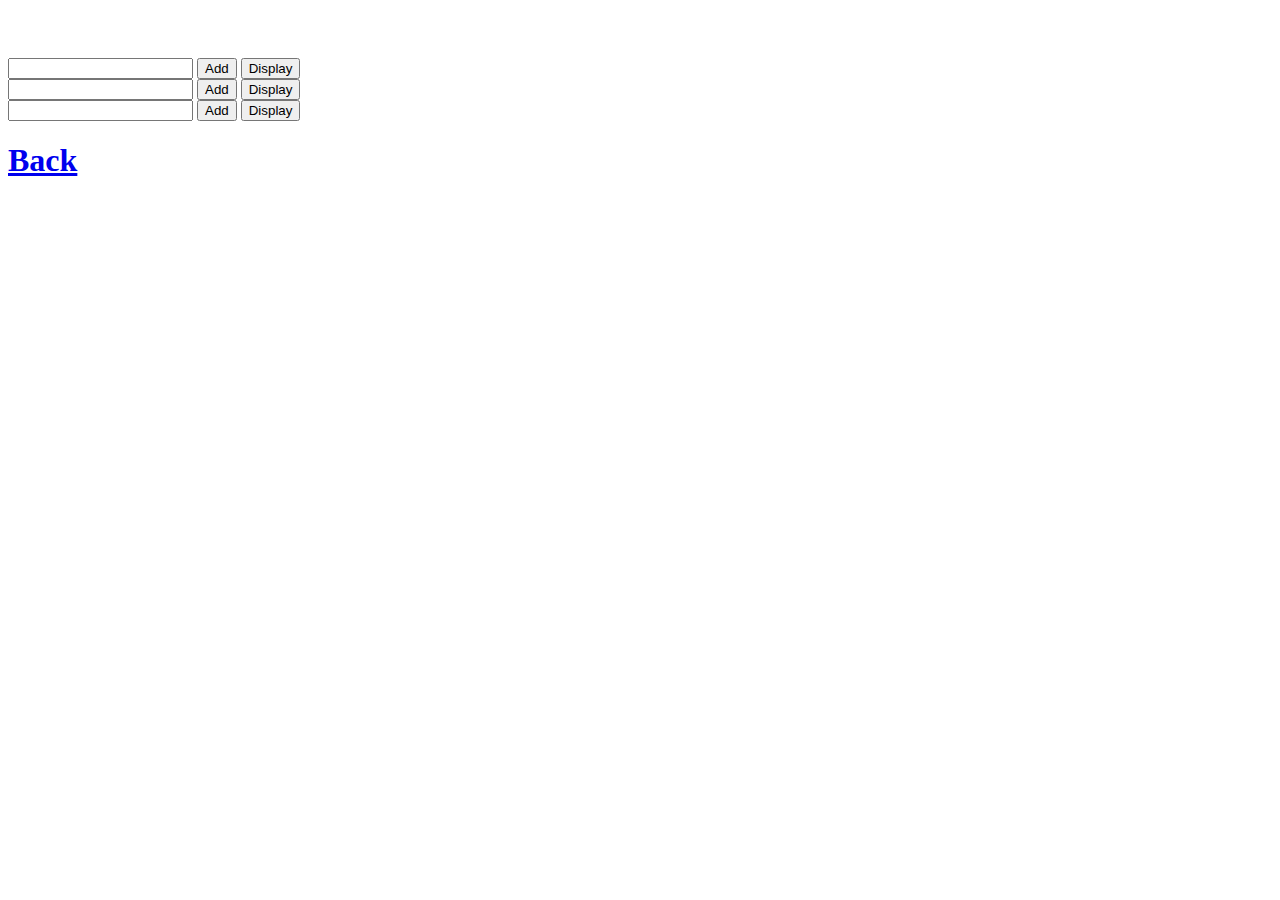
<file: Add.html>
<!DOCTYPE html>
<html>
<head>
<meta charset=utf-8 />
<title>Add Products</title>
<style>
body {padding-top:50px} 

</style> 
</head>
<body>
<input type="text" id="text1"></input>
<input type="button" id="button1" value="Add" onclick="add_element_to_array();"></input>
<input type="button" id="button2" value="Display" onclick="display_array();"></input>
<div id="Result"></div> 

<input type="text" id="text1"></input>
<input type="button" id="button1" value="Add" onclick="add_element_to_array();"></input>
<input type="button" id="button2" value="Display" onclick="display_array();"></input>
<div id="Result"></div> 

<input type="text" id="text1"></input>
<input type="button" id="button1" value="Add" onclick="add_element_to_array();"></input>
<input type="button" id="button2" value="Display" onclick="display_array();"></input>
<div id="Result"></div> 

<script type="text/javascript" src="script.js"></script> 

<h1> <h1><a href="index.html"> Back</a></h1>
</body>
</html>
</file>
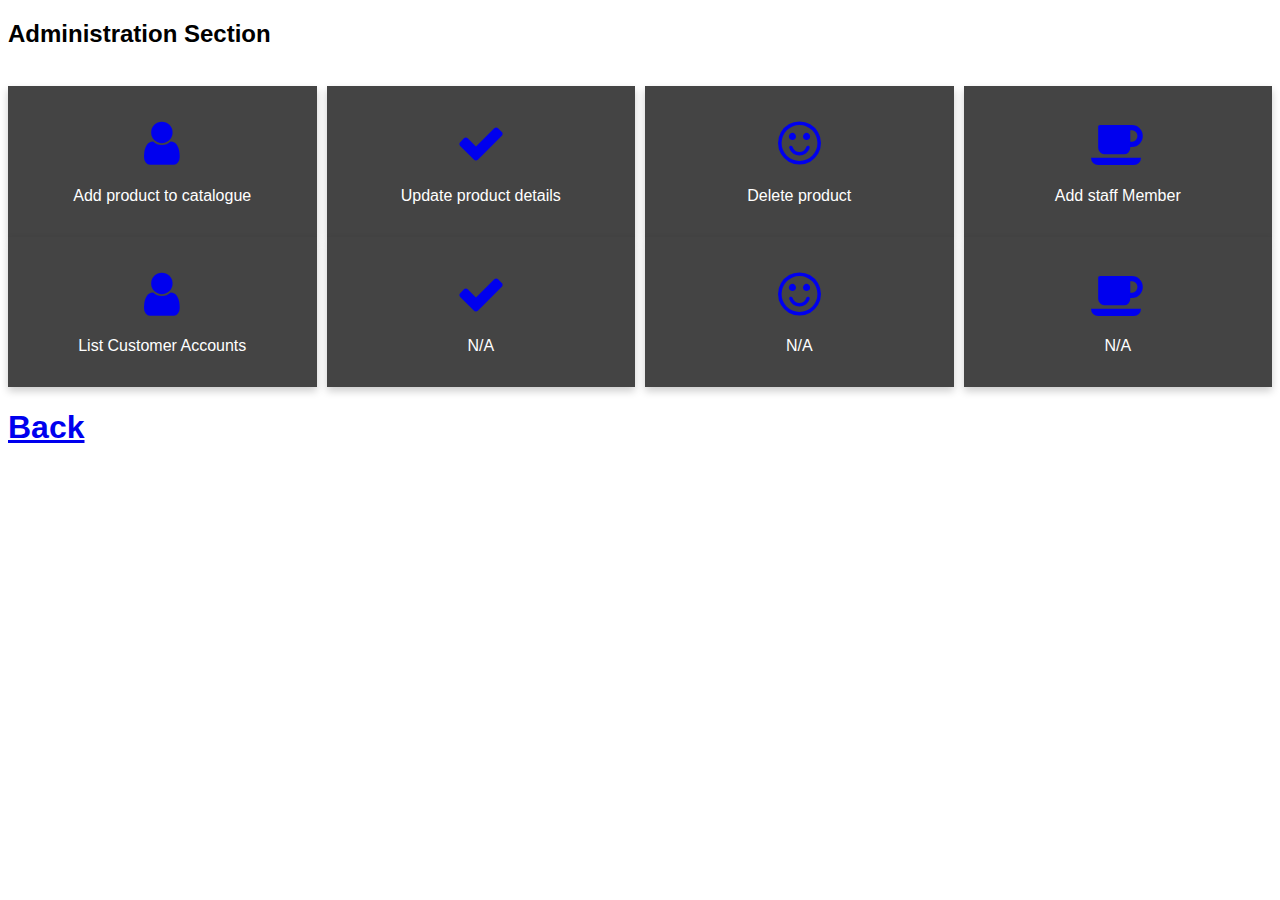
<file: Admin.html>
<!DOCTYPE html>
<html>
<head>
<meta name="viewport" content="width=device-width, initial-scale=1">
<link rel="stylesheet" href="https://cdnjs.cloudflare.com/ajax/libs/font-awesome/4.7.0/css/font-awesome.min.css">
<style>
* {
  box-sizing: border-box;
}

body {
  font-family: Arial, Helvetica, sans-serif;
}

/* Float four columns side by side */
.column {
  float: left;
  width: 25%;
  padding: 0 5px;
}

.row {margin: 0 -5px;}

/* Clear floats after the columns */
.row:after {
  content: "";
  display: table;
  clear: both;
}

/* Responsive columns */
@media screen and (max-width: 600px) {
  .column {
    width: 100%;
    display: block;
    margin-bottom: 10px;
  }
}

/* Style the counter cards */
.card {
  box-shadow: 0 4px 8px 0 rgba(0, 0, 0, 0.2);
  padding: 16px;
  text-align: center;
  background-color: #444;
  color: white;
}

.fa {font-size:50px;}
</style>
</head>
<body>

<h2>Administration Section</h2>
<p></p>
<br>

<div class="row">
  <div class="column">
    <div class="card">
        <a href="#">
            <p><i class="fa fa-user"></i></p></a>
      <h3></h3>
      <p>Add product to catalogue</p>
    </div>
  </div>

  <div class="column">
    <div class="card">
        <a href="#">
            <p><i class="fa fa-check"></i></p></a>
      <h3></h3>
      <p>Update product details</p>
    </div>
  </div>
  
  <div class="column">
    <div class="card">
        <a href="#">
            <p><i class="fa fa-smile-o"></i></p></a>
      <h3></h3>
      <p>Delete product</p>
    </div>
  </div>
  
  <div class="column">
    <div class="card">
        <a href="#">
            <p><i class="fa fa-coffee"></i></p></a>
      <h3></h3>
      <p>Add staff Member</p>
    </div>
  </div>
</div>

<div class="row">
  <div class="column">
    <div class="card">
        <a href="#">
            <p><i class="fa fa-user"></i></p></a>
      <h3></h3>
      <p>List Customer Accounts</p>
    </div>
  </div>

  <div class="column">
    <div class="card">
        <a href="#">
            <p><i class="fa fa-check"></i></p></a>
      <h3></h3>
      <p>N/A</p>
    </div>
  </div>
  
  <div class="column">
    <div class="card">
        <a href="#">
            <p><i class="fa fa-smile-o"></i></p></a>
      <h3></h3>
      <p>N/A</p>
    </div>
  </div>
  
  <div class="column">
    <div class="card">
        <a href="#">
            <p><i class="fa fa-coffee"></i></p></a>
      <h3></h3>
      <p>N/A</p>
    </div>
  </div>
</div>
<h1><a href="index.html">Back</a>

</body>
</html>
</file>
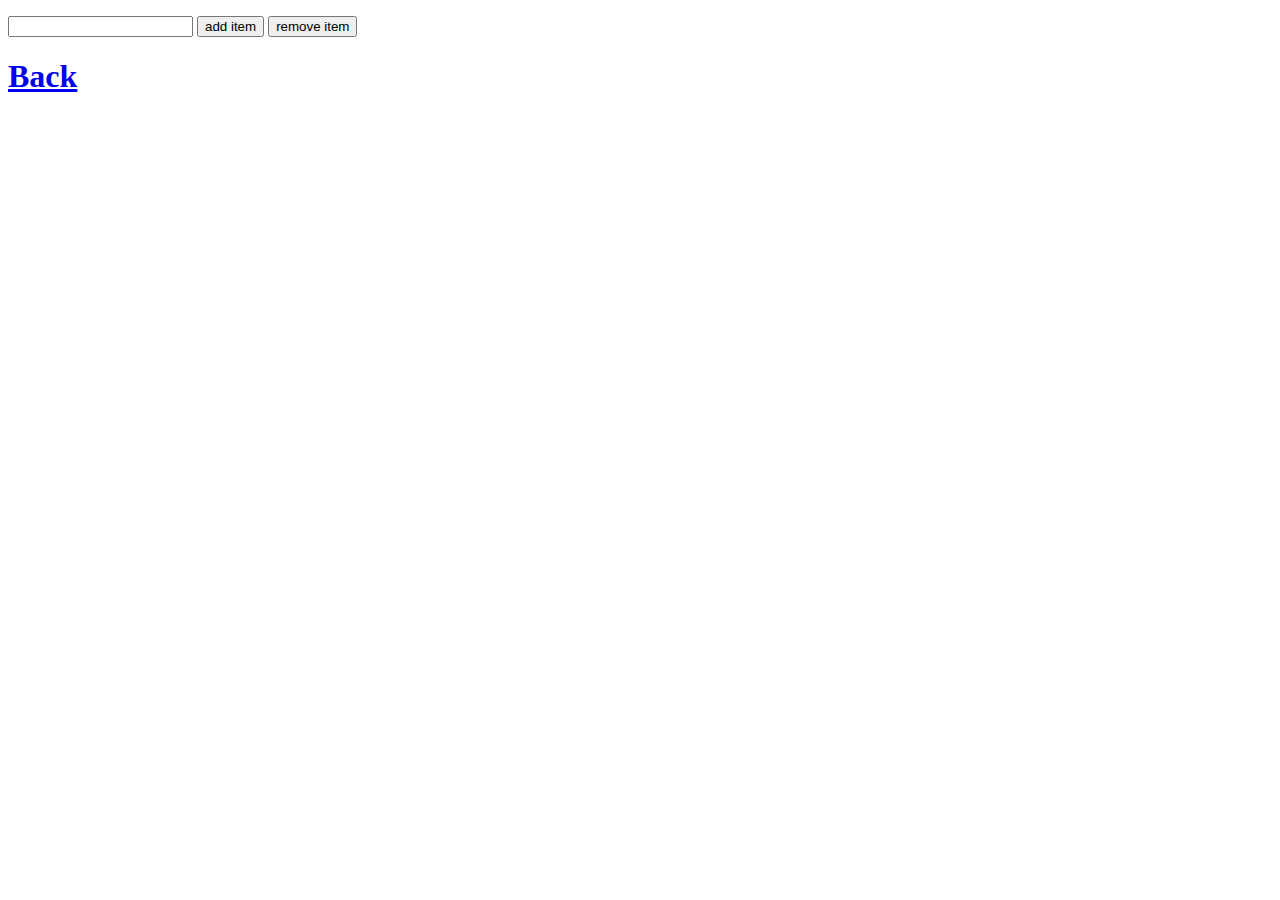
<file: Delete.html>
<!DOCTYPE html>
<html lang="en">
<head>
    <meta charset="UTF-8">
    <title> add/remove items </title>
</head>
<body>

    <ul id="dynamic-list"></ul>

    <input type="text" id="candidate"/>
    <button onclick="addItem()">add item</button>
    <button onclick="removeItem()">remove item</button>
    
    <h1> <h1><a href="index.html"> Back</a></h1>

    <script type="text/javascript" src="script.js"></script> 
</body>
</html
</file>
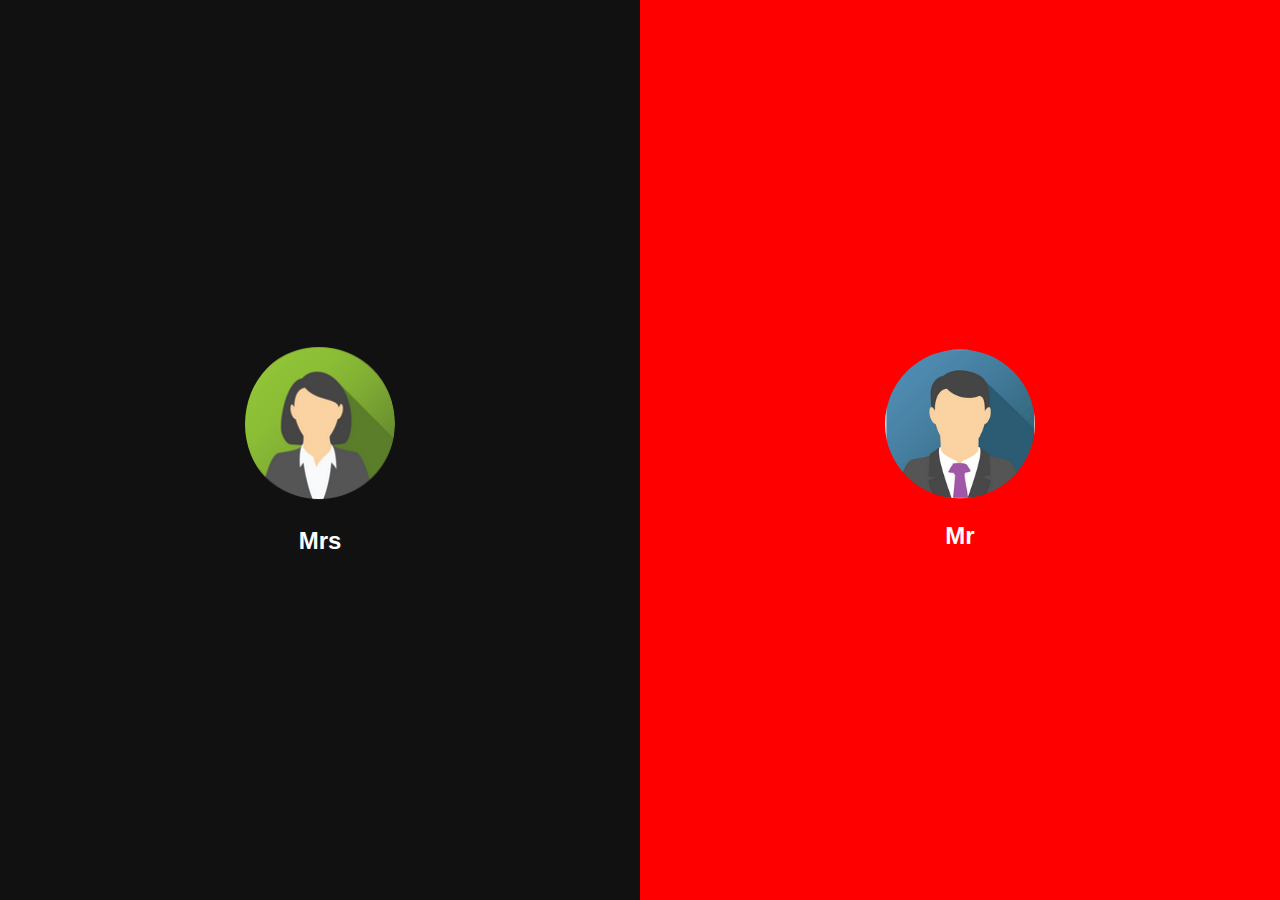
<file: login1.html>
<!DOCTYPE html>
<html>
<head>
<meta name="viewport" content="width=device-width, initial-scale=1">
<style>
body {
  font-family: Arial;
  color: white;
}

.split {
  height: 100%;
  width: 50%;
  position: fixed;
  z-index: 1;
  top: 0;
  overflow-x: hidden;
  padding-top: 20px;
}

.left {
  left: 0;
  background-color: #111;
}

.right {
  right: 0;
  background-color: red;
}

.centered {
  position: absolute;
  top: 50%;
  left: 50%;
  transform: translate(-50%, -50%);
  text-align: center;
}

.centered img {
  width: 150px;
  border-radius: 50%;
}
</style>
</head>
<body>
<h2>Customer login</h2>
<div class="split left">
  <div class="centered">
      <a href="login.html">
          <img src="Images/women.png" alt=" woman"></a>
    <h2>Mrs</h2>
    <p></p>
  </div>
</div>

<div class="split right">
  <div class="centered">
      <a href="login.html">
          <img src="Images/Man.png" alt=" man"></a>
    <h2>Mr</h2>
    <p></p>
  </div>
</div>
     
</body>
</html>
</file>
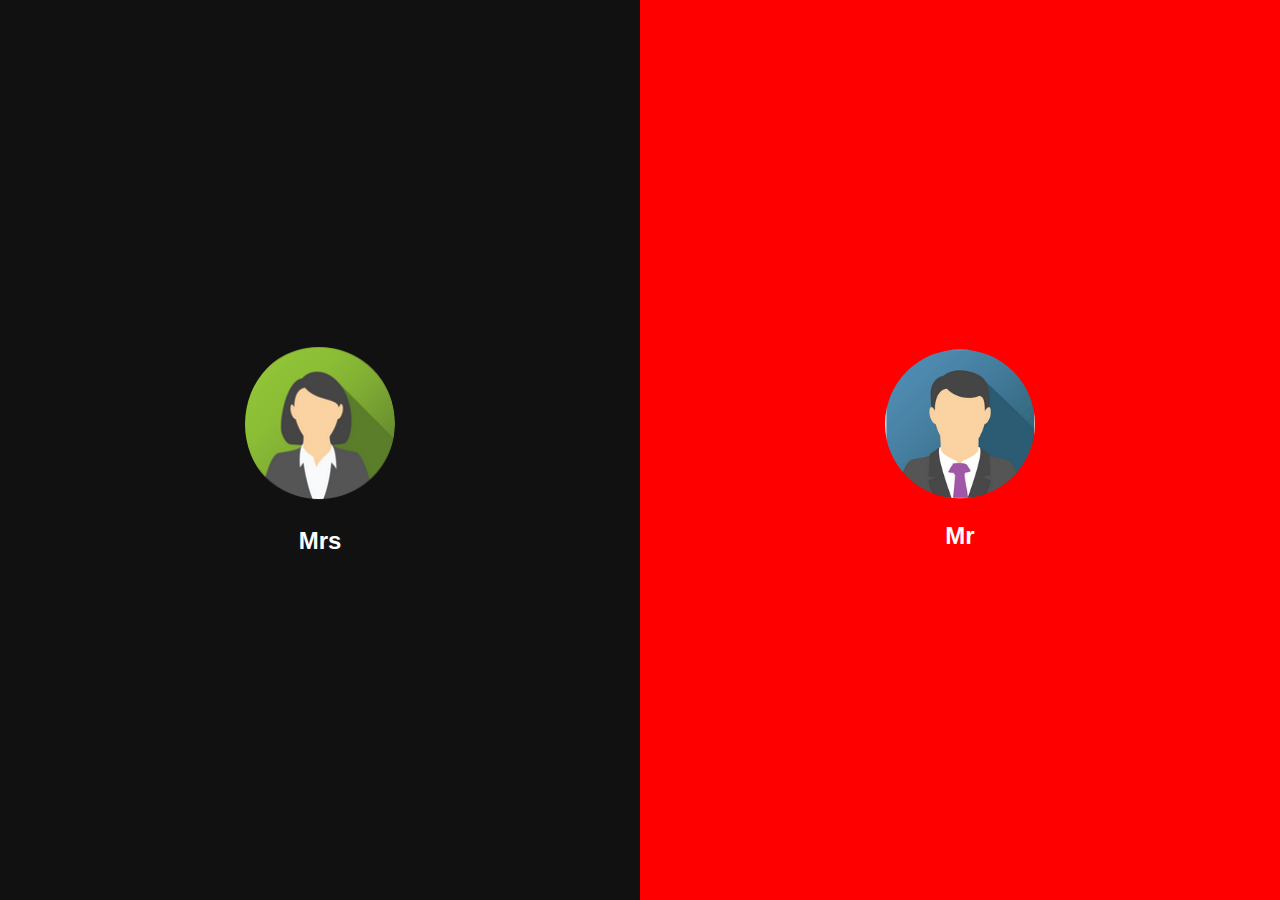
<file: loginCust.html>
<!DOCTYPE html>
<html>
<head>
<meta name="viewport" content="width=device-width, initial-scale=1">
<style>
body {
  font-family: Arial;
  color: white;
}

.split {
  height: 100%;
  width: 50%;
  position: fixed;
  z-index: 1;
  top: 0;
  overflow-x: hidden;
  padding-top: 20px;
}

.left {
  left: 0;
  background-color: #111;
}

.right {
  right: 0;
  background-color: red;
}

.centered {
  position: absolute;
  top: 50%;
  left: 50%;
  transform: translate(-50%, -50%);
  text-align: center;
}

.centered img {
  width: 150px;
  border-radius: 50%;
}
</style>
</head>
<body>
<h2>Customer login</h2>
<div class="split left">
  <div class="centered">
      <a href="login2.html">
          <img src="Images/women.png" alt=" woman"></a>
    <h2>Mrs</h2>
    <p></p>
  </div>
</div>

<div class="split right">
  <div class="centered">
      <a href="login2.html">
          <img src="Images/Man.png" alt=" man"></a>
    <h2>Mr</h2>
    <p></p>
  </div>
</div>
     
</body>
</html>
</file>
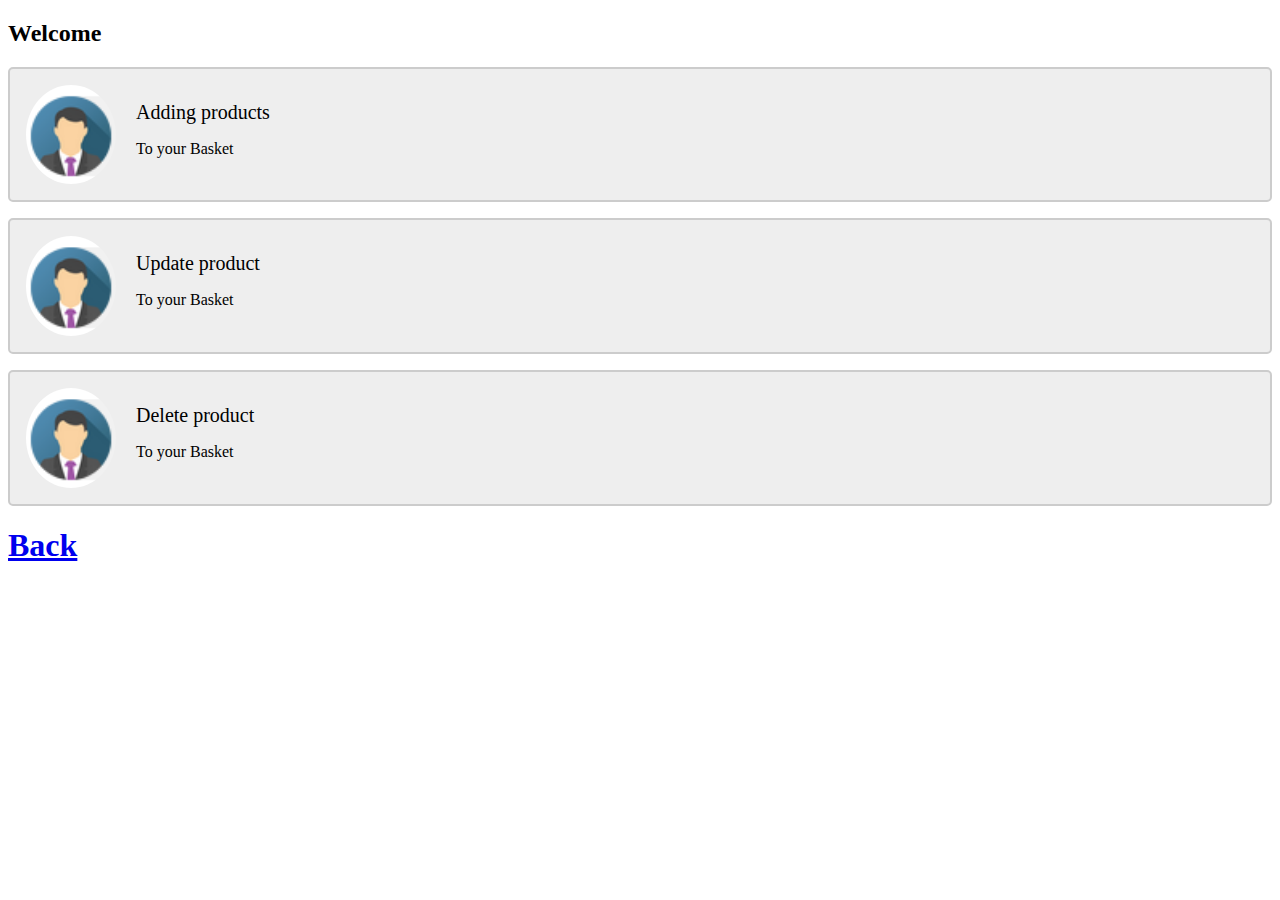
<file: menu.html>
<!DOCTYPE html>
<html>
<head>
<meta name="viewport" content="width=device-width, initial-scale=1">
<style>
.container {
  border: 2px solid #ccc;
  background-color: #eee;
  border-radius: 5px;
  padding: 16px;
  margin: 16px 0
}

.container::after {
  content: "";
  clear: both;
  display: table;
}

.container img {
  float: left;
  margin-right: 20px;
  border-radius: 50%;
}

.container span {
  font-size: 20px;
  margin-right: 15px;
}

@media (max-width: 500px) {
  .container {
      text-align: center;
  }
  .container img {
      margin: auto;
      float: none;
      display: block;
  }
}
</style>
</head>
<body>

<h2>Welcome</h2>
<p></p>

<div class="container">
    <a href="#">
        <img src="Images/home.png" alt="Avatar" style="width:90px"></a>
  <p><span>Adding products</span></p>
  <p>To your Basket</p>
</div>

<div class="container">
    <a href="#">
        <img src="Images/home.png" alt="Avatar" style="width:90px"></a>
  <p><span>Update product</span> </p>
  <p>To your Basket</p>
</div>

<div class="container">
    <a href="#">
        <img src="Images/home.png" alt="Avatar" style="width:90px"></a>
  <p><span>Delete product</span></p>
  <p>To your Basket</p>
</div>

<h1> <a href="index.html">Back</a>

</body>
</html>
</file>
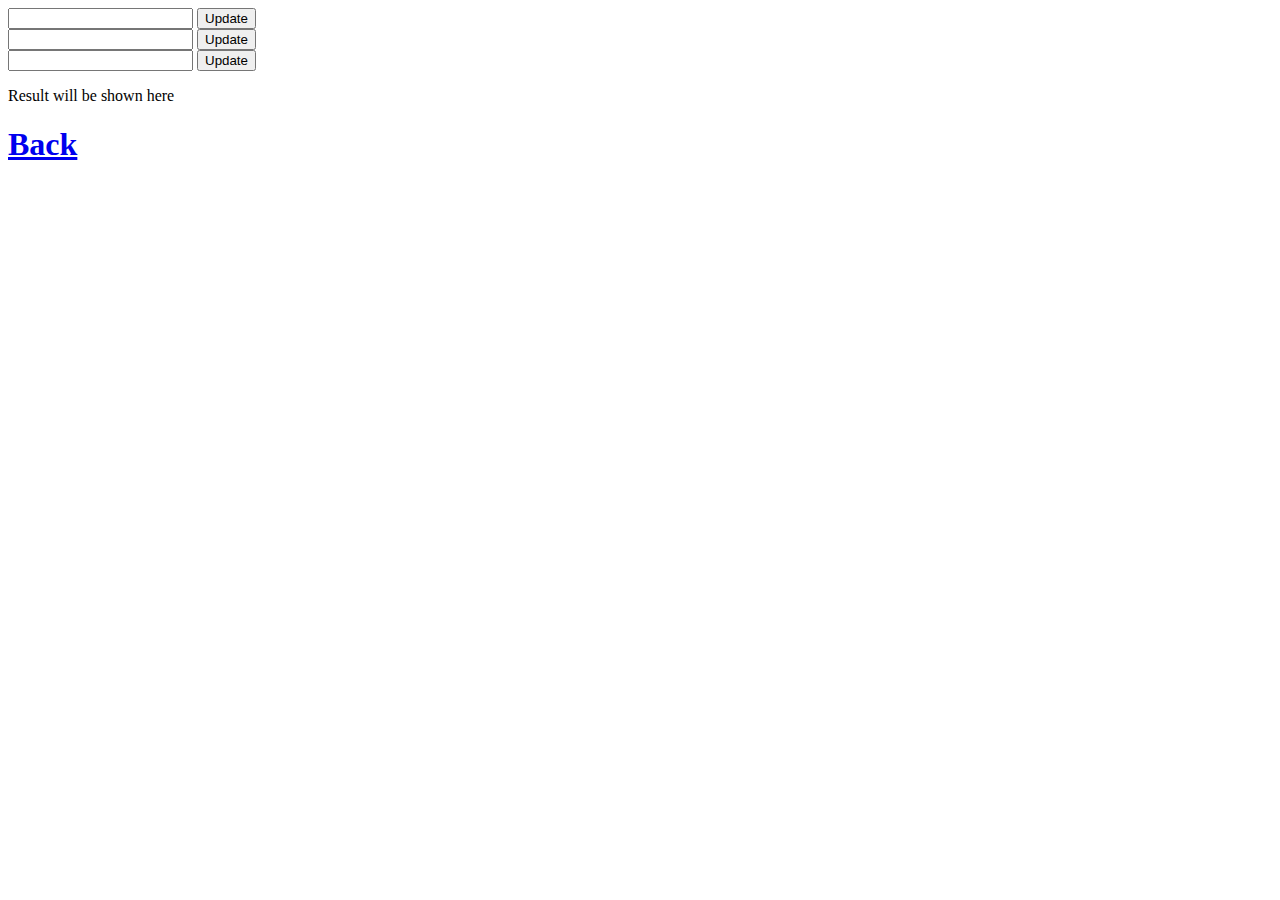
<file: Update.html>
<!DOCTYPE html>
<html>
<head>
<meta charset=utf-8 />
<title>Update Products</title>
</head>

<form>
<input type="text" name="willbeshown" value="">
<button onclick="showResult(this.form)">Update</button>
</form>
<form>
<input type="text" name="willbeshown" value="">
<button onclick="showResult(this.form)">Update</button>
</form>
<form>
<input type="text" name="willbeshown" value="">
<button onclick="showResult(this.form)">Update</button>
</form>

<p id="showresulthere">Result will be shown here</p>

<h1> <h1><a href="index.html"> Back</a></h1>
    
    <script type="text/javascript" src="script.js"></script> 
</body>

</html>
</file>
